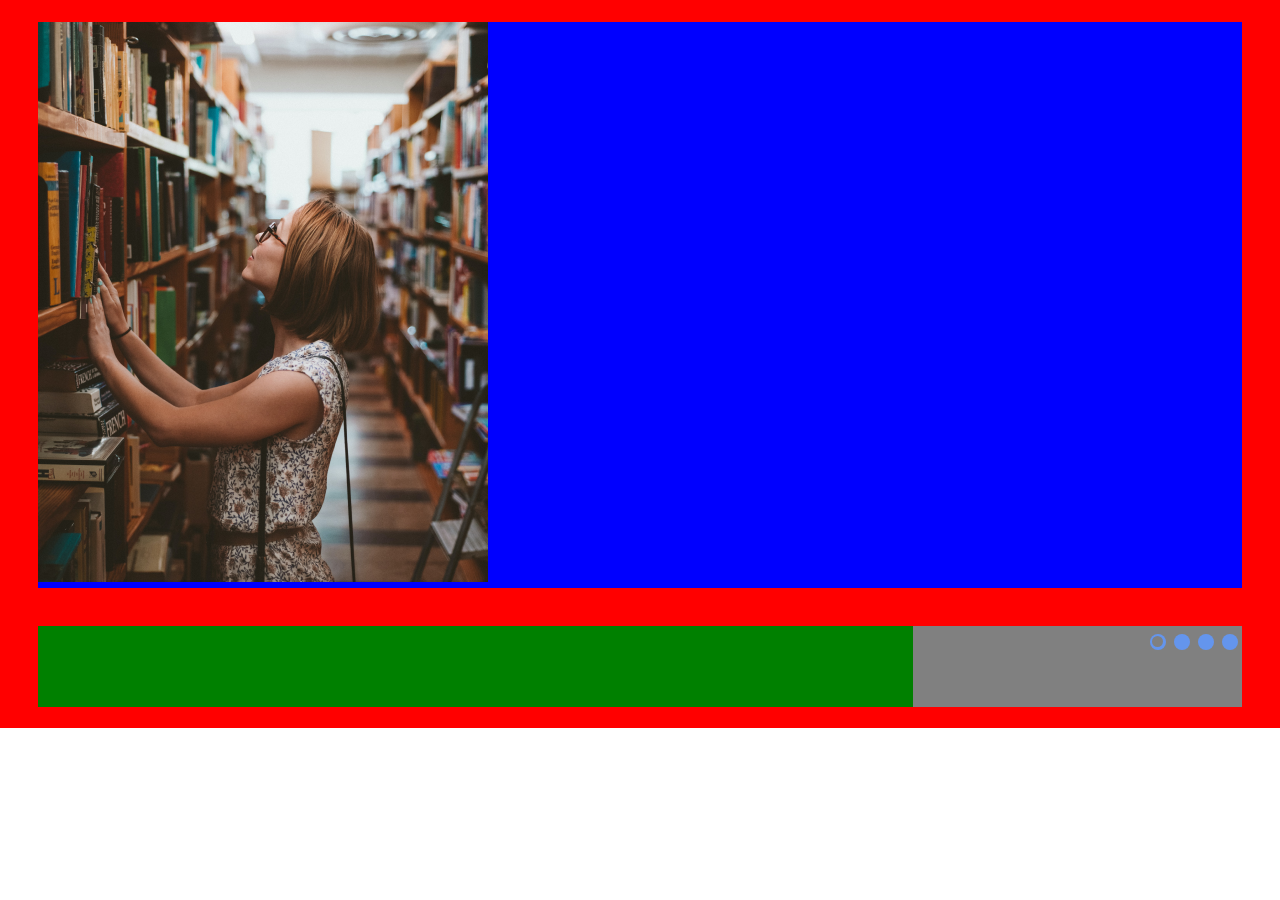
<file: index.html>
<!DOCTYPE html>
<html lang="en">
<head>
    <meta charset="UTF-8">
    <meta name="viewport" content="width=device-width, initial-scale=1.0">
    <link rel="stylesheet" href="style.css">
    <title>Css Meme Slider</title>
</head>
<body>
    <div class="main-container">
        <div class="img-slider">
            <div class="image-container">
                <img src="assets/images/image1.png" alt="Изображение">
            </div>
        </div>
        <div class="text-slider"></div>
        <div class="control">
            <div class="buttons-container">
                <div class="button-outer">
                    <div class="button">
                        <div class="button-inner">
    
                        </div>
                    </div>
                </div>
                <div class="button-outer">
                    <div class="button">
                        <div class="button-inner">
    
                        </div>
                    </div>
                </div>
                <div class="button-outer">
                    <div class="button">
                        <div class="button-inner">
    
                        </div>
                    </div>
                </div>
                <div class="button-outer">
                    <div class="button">
                        <div class="button-inner">
    
                        </div>
                    </div>
                </div>
            </div>
        </div>
    </div>
    <script src="index.js"></script>
</body>
</html>
</file>
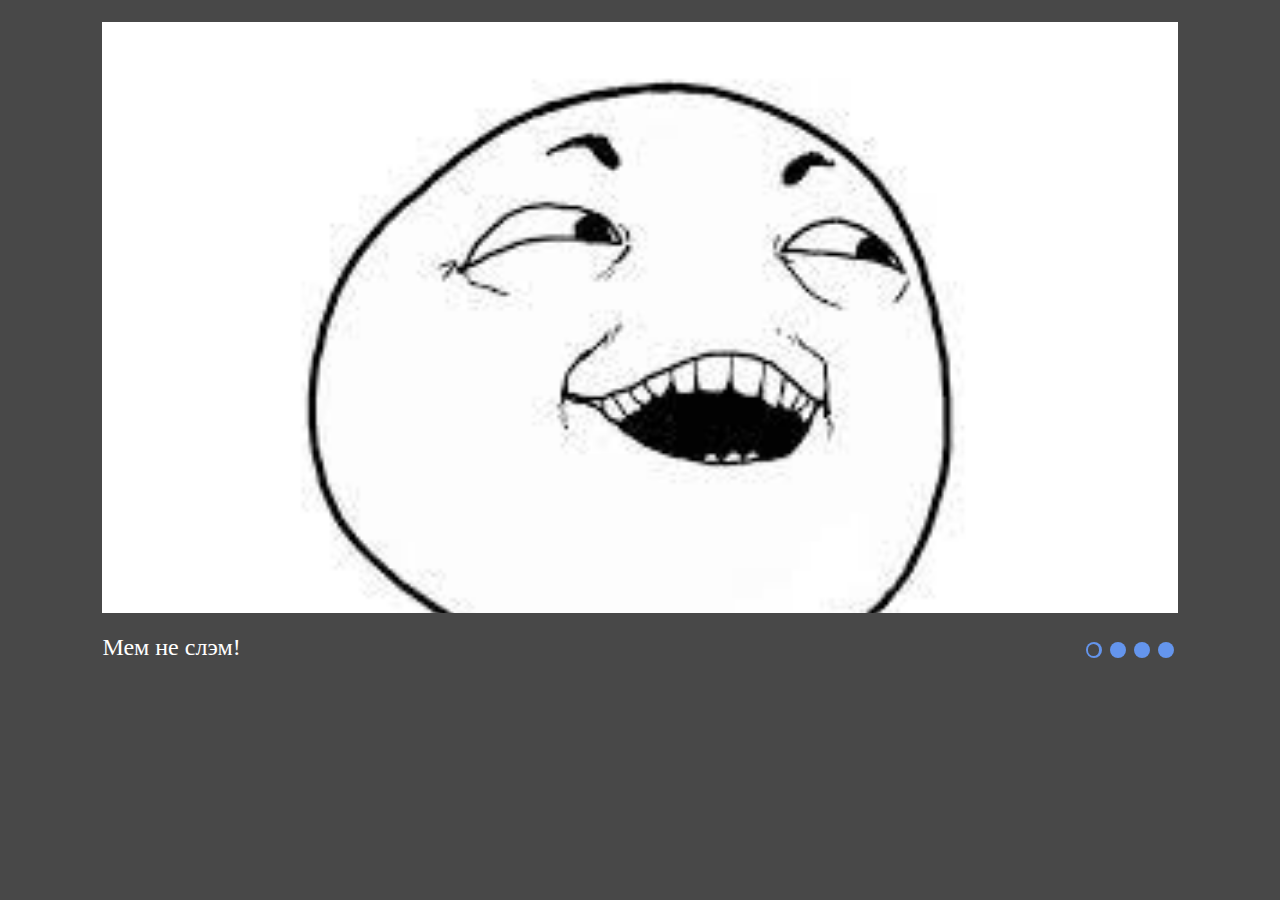
<file: cssMemeSlider/index.html>
<!DOCTYPE html>
<html lang="en">
<head>
    <meta charset="UTF-8">
    <meta name="viewport" content="width=device-width, initial-scale=1.0">
    <link rel="stylesheet" href="style.css">
    <title>Css Meme Slider</title>
</head>
<body>
    <div class="main-container">
        <input type="radio" name="slide" id="slide1" checked>
        <input type="radio" name="slide" id="slide2">
        <input type="radio" name="slide" id="slide3">
        <input type="radio" name="slide" id="slide4">
        <div class="img-slider">
            <div class="images-container">
                <img class="image" src="assets/images/images.jpeg" alt="Мем не слэм!"><img class="image" src="assets/images/img2.JPG" alt="Теория поля Левина"><img class="image" src="assets/images/img3.JPG" alt="Ожидание-реальность"><img class="image" src="assets/images/img19.jpeg" alt="Кто мем?">
            </div>
        </div>
        <div class="text-slider">
            <p class="txt" id="txt1">Мем не слэм!</p>
            <p class="txt" id="txt2">Теория поля Левина</p>
            <p class="txt" id="txt3">Ожидание-реальность</p>
            <p class="txt" id="txt4">Кто мем?</p>
        </div>
        <div class="control">
            <div class="buttons-container">
                <label for="slide1">
                    <div class="button-outer">
                        <div class="button">
                            <div class="button-inner">
    
                            </div>
                        </div>
                    </div>
                </label>
                <label for="slide2">
                    <div class="button-outer">
                        <div class="button">
                            <div class="button-inner">
    
                            </div>
                        </div>
                    </div>
                </label>
                <label for="slide3">
                    <div class="button-outer">
                        <div class="button">
                            <div class="button-inner">
    
                            </div>
                        </div>
                    </div>
                </label>
                <label for="slide4">
                    <div class="button-outer">
                        <div class="button">
                            <div class="button-inner">
    
                            </div>
                        </div>
                    </div>
                </label>
            </div>
        </div>
    </div>
</body>
</html>
</file>
<file: style.css>
* {
    box-sizing: border-box;
    margin: 0;
    padding: 0;
}

.main-container {
    display: grid;
    width: 100vw;
    height: 56.9vw;
    padding: 1.7vw 3vw;
    grid-template-columns: 8fr 3fr;
    grid-template-rows: 7fr 1fr;
    row-gap: 2.9vw;
    background-color: red;
}

.img-slider{
    grid-column: 1/3;
    background-color: blue;
}

.text-slider{
    background-color: green;
}

.control{
    display: flex;
    justify-content: end;
    background-color:gray;
}

.buttons-container{
    display: flex;
    justify-content: space-between;
}
.button-outer{
    display: flex;
    width: 1.5em;
    height: 2em;
    align-items: center;
    justify-content: center;
    background-color:gray;
}
.button{
    display: flex;
    width: 1em;
    height: 1em;
    align-items: center;
    justify-content: center;
    border-radius: 50%;
    background-color:cornflowerblue;
}

.button-inner{
    display: none;
    width: 70%;
    height: 70%;
    border-radius: 50%;
    background-color: gray;
}

.button-outer:hover .button {
    background-color: white;
}
</file>
<file: cssMemeSlider/style.css>
* {
    box-sizing: border-box;
    margin: 0;
    padding: 0;
}
body{
    width: 100%;
    display: flex;
    justify-content: center;
    background-color:#484848;
}
.main-container {
    display: grid;
    width: 90%;
    padding: 1.7% 3%;
    grid-template-columns: 8fr 3fr;
    grid-template-rows: 5fr 1fr;
    row-gap: 2.9%;
}

.img-slider {
    display: flex;
    grid-column: 1/3;
    overflow: hidden;
}

.text-slider .txt{
    display: none;
    opacity: 0;
}

.control{
    display: flex;
    justify-content: end;
    align-items:flex-start;
}

.buttons-container {
    display: flex;
    justify-content: space-between;
}

.button-outer {
    display: flex;
    width: 1.5em;
    height: 2em;
    align-items: center;
    justify-content: center;
    cursor: pointer;
}

.button {
    display: flex;
    width: 1em;
    height: 1em;
    align-items: center;
    justify-content: center;
    border-radius: 50%;
    background-color: cornflowerblue;
}

.button-inner {
    display: none;
    width: 70%;
    height: 70%;
    border-radius: 50%;
    background-color: #484848;
}

.button-outer:hover .button {
    background-color: white;
}

.button-outer:active .button {
    background-color: yellow;
}

input[type="radio"]{
    display: none;
}

.images-container {
    white-space: nowrap;
    transition: transform 0.5s ease; 
}

.image {
    aspect-ratio: 16/9;
    width: 100%;
    margin-right: 2%;
    height: auto;
    object-fit: cover;
    transition: transform 1s ease;
}

input#slide1:checked ~ .img-slider .image{
    transform: translateX(0);
}

input#slide2:checked ~ .img-slider .image {
    transform: translateX(-102%);
}

input#slide3:checked ~ .img-slider .image {
    transform: translateX(-204%);
}

input#slide4:checked ~ .img-slider .image {
    transform: translateX(-306%);
}

input#slide1:checked ~ .text-slider #txt1,
input#slide2:checked ~ .text-slider #txt2,
input#slide3:checked ~ .text-slider #txt3,
input#slide4:checked ~ .text-slider #txt4{
    display: block;
    opacity: 1;
}


input#slide1:checked ~ .control label[for="slide1"] .button-inner,
input#slide2:checked ~ .control label[for="slide2"] .button-inner,
input#slide3:checked ~ .control label[for="slide3"] .button-inner,
input#slide4:checked ~ .control label[for="slide4"] .button-inner {
    display: block;
}

@keyframes fade-in {
    0% {
        opacity: 0;
    }
    100% {
        opacity: 1;
    }
}
.txt{
    
    font-size: 1.5em;
    color: white;
    animation: fade-in 1s ease-in;
}

@media (max-width: 600px) {
    .main-container {
        display: grid;
        grid-template-columns: 1fr;
        grid-template-rows: 6fr 1fr 2fr;
    }

    .text-slider{
        grid-row: 3;
    }

    .control{
        justify-content: center;
        align-items:center;
        grid-row: 2;
    }
}
</file>
